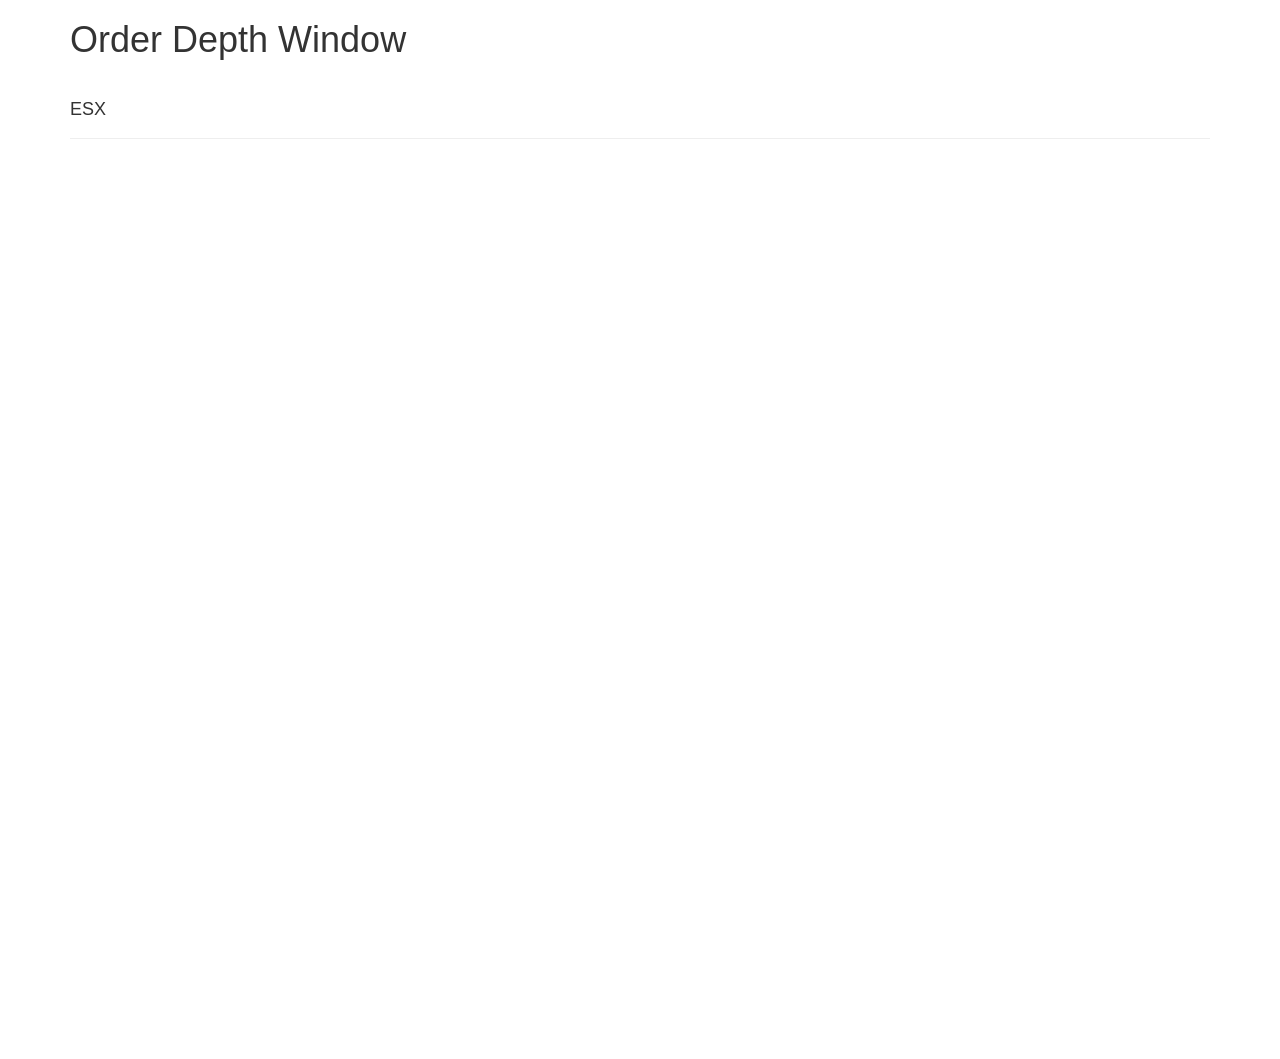
<file: index.html>
<html>
<head>
    <title>Order Depth</title>
    <link href="static/css/bootstrap.min.css" rel="stylesheet" media="screen">
    <link href="static/css/application.css" rel="stylesheet" media="screen">
    <link href="static/css/nv.d3.min.css" rel="stylesheet" media="screen">
    <meta name="viewport" content="width=device-width, initial-scale=1.0">
</head>
<body>
<div class="container">
    <div>
        <h1>Order Depth Window</h1>
    </div>
    <div class="page-header">
        <h4>ESX</h4>
    </div>
    <div id="chart">
        <svg></svg>
    </div>
</div>

<script type="text/javascript" src="static/js/lib/d3.v3.js" charset="utf-8"></script>
<script type="text/javascript" src="static/js/lib/d3.layout.min.js" charset="utf-8"></script>
<script type="text/javascript" src="static/js/lib/nv.d3.js"></script>

<script type="text/javascript" src="static/js/lib/jquery-2.0.3.min.js"></script>
<script type="text/javascript" src="static/js/lib/reconnecting-websocket.min.js"></script>
<script type="text/javascript" src="static/js/application.js"></script>

</body>
</html>
</file>
<file: static/css/application.css>
#chat-text {
    overflow: auto;
    height: 500px;

}

/*.i-am-rotated {*/
    /*-webkit-transform: rotate(90deg);*/
    /*-moz-transform:    rotate(90deg);*/
    /*-ms-transform:     rotate(90deg);*/
    /*-o-transform:      rotate(90deg);*/
/*}*/
</file>
<file: static/css/nv.d3.min.css>
.chartWrap{margin:0;padding:0;overflow:hidden}.nvtooltip.with-3d-shadow,.with-3d-shadow .nvtooltip{-moz-box-shadow:0 5px 10px rgba(0,0,0,.2);-webkit-box-shadow:0 5px 10px rgba(0,0,0,.2);box-shadow:0 5px 10px rgba(0,0,0,.2);-webkit-border-radius:6px;-moz-border-radius:6px;border-radius:6px}.nvtooltip{position:absolute;background-color:rgba(255,255,255,1.0);padding:1px;border:1px solid rgba(0,0,0,.2);z-index:10000;font-family:Arial;font-size:13px;text-align:left;pointer-events:none;white-space:nowrap;-webkit-touch-callout:none;-webkit-user-select:none;-khtml-user-select:none;-moz-user-select:none;-ms-user-select:none;user-select:none}.nvtooltip.with-transitions,.with-transitions .nvtooltip{transition:opacity 250ms linear;-moz-transition:opacity 250ms linear;-webkit-transition:opacity 250ms linear;transition-delay:250ms;-moz-transition-delay:250ms;-webkit-transition-delay:250ms}.nvtooltip.x-nvtooltip,.nvtooltip.y-nvtooltip{padding:8px}.nvtooltip h3{margin:0;padding:4px 14px;line-height:18px;font-weight:normal;background-color:rgba(247,247,247,0.75);text-align:center;border-bottom:1px solid #ebebeb;-webkit-border-radius:5px 5px 0 0;-moz-border-radius:5px 5px 0 0;border-radius:5px 5px 0 0}.nvtooltip p{margin:0;padding:5px 14px;text-align:center}.nvtooltip span{display:inline-block;margin:2px 0}.nvtooltip table{margin:6px;border-spacing:0}.nvtooltip table td{padding:2px 9px 2px 0;vertical-align:middle}.nvtooltip table td.key{font-weight:normal}.nvtooltip table td.value{text-align:right;font-weight:bold}.nvtooltip table tr.highlight td{padding:1px 9px 1px 0;border-bottom-style:solid;border-bottom-width:1px;border-top-style:solid;border-top-width:1px}.nvtooltip table td.legend-color-guide div{width:8px;height:8px;vertical-align:middle}.nvtooltip .footer{padding:3px;text-align:center}.nvtooltip-pending-removal{position:absolute;pointer-events:none}svg{-webkit-touch-callout:none;-webkit-user-select:none;-khtml-user-select:none;-moz-user-select:none;-ms-user-select:none;user-select:none;display:block;width:100%;height:100%}svg text{font:normal 12px Arial}svg .title{font:bold 14px Arial}.nvd3 .nv-background{fill:white;fill-opacity:0}.nvd3.nv-noData{font-size:18px;font-weight:bold}.nv-brush .extent{fill-opacity:.125;shape-rendering:crispEdges}.nvd3 .nv-legend .nv-series{cursor:pointer}.nvd3 .nv-legend .disabled circle{fill-opacity:0}.nvd3 .nv-axis{pointer-events:none}.nvd3 .nv-axis path{fill:none;stroke:#000;stroke-opacity:.75;shape-rendering:crispEdges}.nvd3 .nv-axis path.domain{stroke-opacity:.75}.nvd3 .nv-axis.nv-x path.domain{stroke-opacity:0}.nvd3 .nv-axis line{fill:none;stroke:#e5e5e5;shape-rendering:crispEdges}.nvd3 .nv-axis .zero line,.nvd3 .nv-axis line.zero{stroke-opacity:.75}.nvd3 .nv-axis .nv-axisMaxMin text{font-weight:bold}.nvd3 .x .nv-axis .nv-axisMaxMin text,.nvd3 .x2 .nv-axis .nv-axisMaxMin text,.nvd3 .x3 .nv-axis .nv-axisMaxMin text{text-anchor:middle}.nv-brush .resize path{fill:#eee;stroke:#666}.nvd3 .nv-bars .negative rect{zfill:brown}.nvd3 .nv-bars rect{zfill:steelblue;fill-opacity:.75;transition:fill-opacity 250ms linear;-moz-transition:fill-opacity 250ms linear;-webkit-transition:fill-opacity 250ms linear}.nvd3 .nv-bars rect.hover{fill-opacity:1}.nvd3 .nv-bars .hover rect{fill:lightblue}.nvd3 .nv-bars text{fill:rgba(0,0,0,0)}.nvd3 .nv-bars .hover text{fill:rgba(0,0,0,1)}.nvd3 .nv-multibar .nv-groups rect,.nvd3 .nv-multibarHorizontal .nv-groups rect,.nvd3 .nv-discretebar .nv-groups rect{stroke-opacity:0;transition:fill-opacity 250ms linear;-moz-transition:fill-opacity 250ms linear;-webkit-transition:fill-opacity 250ms linear}.nvd3 .nv-multibar .nv-groups rect:hover,.nvd3 .nv-multibarHorizontal .nv-groups rect:hover,.nvd3 .nv-discretebar .nv-groups rect:hover{fill-opacity:1}.nvd3 .nv-discretebar .nv-groups text,.nvd3 .nv-multibarHorizontal .nv-groups text{font-weight:bold;fill:rgba(0,0,0,1);stroke:rgba(0,0,0,0)}.nvd3.nv-pie path{stroke-opacity:0;transition:fill-opacity 250ms linear,stroke-width 250ms linear,stroke-opacity 250ms linear;-moz-transition:fill-opacity 250ms linear,stroke-width 250ms linear,stroke-opacity 250ms linear;-webkit-transition:fill-opacity 250ms linear,stroke-width 250ms linear,stroke-opacity 250ms linear}.nvd3.nv-pie .nv-slice text{stroke:#000;stroke-width:0}.nvd3.nv-pie path{stroke:#fff;stroke-width:1px;stroke-opacity:1}.nvd3.nv-pie .hover path{fill-opacity:.7}.nvd3.nv-pie .nv-label{pointer-events:none}.nvd3.nv-pie .nv-label rect{fill-opacity:0;stroke-opacity:0}.nvd3 .nv-groups path.nv-line{fill:none;stroke-width:1.5px}.nvd3 .nv-groups path.nv-line.nv-thin-line{stroke-width:1px}.nvd3 .nv-groups path.nv-area{stroke:none}.nvd3 .nv-line.hover path{stroke-width:6px}.nvd3.nv-line .nvd3.nv-scatter .nv-groups .nv-point{fill-opacity:0;stroke-opacity:0}.nvd3.nv-scatter.nv-single-point .nv-groups .nv-point{fill-opacity:.5!important;stroke-opacity:.5!important}.with-transitions .nvd3 .nv-groups .nv-point{transition:stroke-width 250ms linear,stroke-opacity 250ms linear;-moz-transition:stroke-width 250ms linear,stroke-opacity 250ms linear;-webkit-transition:stroke-width 250ms linear,stroke-opacity 250ms linear}.nvd3.nv-scatter .nv-groups .nv-point.hover,.nvd3 .nv-groups .nv-point.hover{stroke-width:7px;fill-opacity:.95!important;stroke-opacity:.95!important}.nvd3 .nv-point-paths path{stroke:#aaa;stroke-opacity:0;fill:#eee;fill-opacity:0}.nvd3 .nv-indexLine{cursor:ew-resize}.nvd3 .nv-distribution{pointer-events:none}.nvd3 .nv-groups .nv-point.hover{stroke-width:20px;stroke-opacity:.5}.nvd3 .nv-scatter .nv-point.hover{fill-opacity:1}.nvd3.nv-stackedarea path.nv-area{fill-opacity:.7;stroke-opacity:0;transition:fill-opacity 250ms linear,stroke-opacity 250ms linear;-moz-transition:fill-opacity 250ms linear,stroke-opacity 250ms linear;-webkit-transition:fill-opacity 250ms linear,stroke-opacity 250ms linear}.nvd3.nv-stackedarea path.nv-area.hover{fill-opacity:.9}.nvd3.nv-stackedarea .nv-groups .nv-point{stroke-opacity:0;fill-opacity:0}.nvd3.nv-linePlusBar .nv-bar rect{fill-opacity:.75}.nvd3.nv-linePlusBar .nv-bar rect:hover{fill-opacity:1}.nvd3.nv-bullet{font:10px sans-serif}.nvd3.nv-bullet .nv-measure{fill-opacity:.8}.nvd3.nv-bullet .nv-measure:hover{fill-opacity:1}.nvd3.nv-bullet .nv-marker{stroke:#000;stroke-width:2px}.nvd3.nv-bullet .nv-markerTriangle{stroke:#000;fill:#fff;stroke-width:1.5px}.nvd3.nv-bullet .nv-tick line{stroke:#666;stroke-width:.5px}.nvd3.nv-bullet .nv-range.nv-s0{fill:#eee}.nvd3.nv-bullet .nv-range.nv-s1{fill:#ddd}.nvd3.nv-bullet .nv-range.nv-s2{fill:#ccc}.nvd3.nv-bullet .nv-title{font-size:14px;font-weight:bold}.nvd3.nv-bullet .nv-subtitle{fill:#999}.nvd3.nv-bullet .nv-range{fill:#bababa;fill-opacity:.4}.nvd3.nv-bullet .nv-range:hover{fill-opacity:.7}.nvd3.nv-sparkline path{fill:none}.nvd3.nv-sparklineplus g.nv-hoverValue{pointer-events:none}.nvd3.nv-sparklineplus .nv-hoverValue line{stroke:#333;stroke-width:1.5px}.nvd3.nv-sparklineplus,.nvd3.nv-sparklineplus g{pointer-events:all}.nvd3 .nv-hoverArea{fill-opacity:0;stroke-opacity:0}.nvd3.nv-sparklineplus .nv-xValue,.nvd3.nv-sparklineplus .nv-yValue{stroke-width:0;font-size:.9em;font-weight:normal}.nvd3.nv-sparklineplus .nv-yValue{stroke:#f66}.nvd3.nv-sparklineplus .nv-maxValue{stroke:#2ca02c;fill:#2ca02c}.nvd3.nv-sparklineplus .nv-minValue{stroke:#d62728;fill:#d62728}.nvd3.nv-sparklineplus .nv-currentValue{font-weight:bold;font-size:1.1em}.nvd3.nv-ohlcBar .nv-ticks .nv-tick{stroke-width:2px}.nvd3.nv-ohlcBar .nv-ticks .nv-tick.hover{stroke-width:4px}.nvd3.nv-ohlcBar .nv-ticks .nv-tick.positive{stroke:#2ca02c}.nvd3.nv-ohlcBar .nv-ticks .nv-tick.negative{stroke:#d62728}.nvd3.nv-historicalStockChart .nv-axis .nv-axislabel{font-weight:bold}.nvd3.nv-historicalStockChart .nv-dragTarget{fill-opacity:0;stroke:none;cursor:move}.nvd3 .nv-brush .extent{fill-opacity:0!important}.nvd3 .nv-brushBackground rect{stroke:#000;stroke-width:.4;fill:#fff;fill-opacity:.7}.nvd3.nv-indentedtree .name{margin-left:5px}.nvd3.nv-indentedtree .clickable{color:#08C;cursor:pointer}.nvd3.nv-indentedtree span.clickable:hover{color:#005580;text-decoration:underline}.nvd3.nv-indentedtree .nv-childrenCount{display:inline-block;margin-left:5px}.nvd3.nv-indentedtree .nv-treeicon{cursor:pointer}.nvd3.nv-indentedtree .nv-treeicon.nv-folded{cursor:pointer}.nvd3 .background path{fill:none;stroke:#ccc;stroke-opacity:.4;shape-rendering:crispEdges}.nvd3 .foreground path{fill:none;stroke:steelblue;stroke-opacity:.7}.nvd3 .brush .extent{fill-opacity:.3;stroke:#fff;shape-rendering:crispEdges}.nvd3 .axis line,.axis path{fill:none;stroke:#000;shape-rendering:crispEdges}.nvd3 .axis text{text-shadow:0 1px 0 #fff}.nvd3 .nv-interactiveGuideLine{pointer-events:none}.nvd3 line.nv-guideline{stroke:#ccc}
</file>
